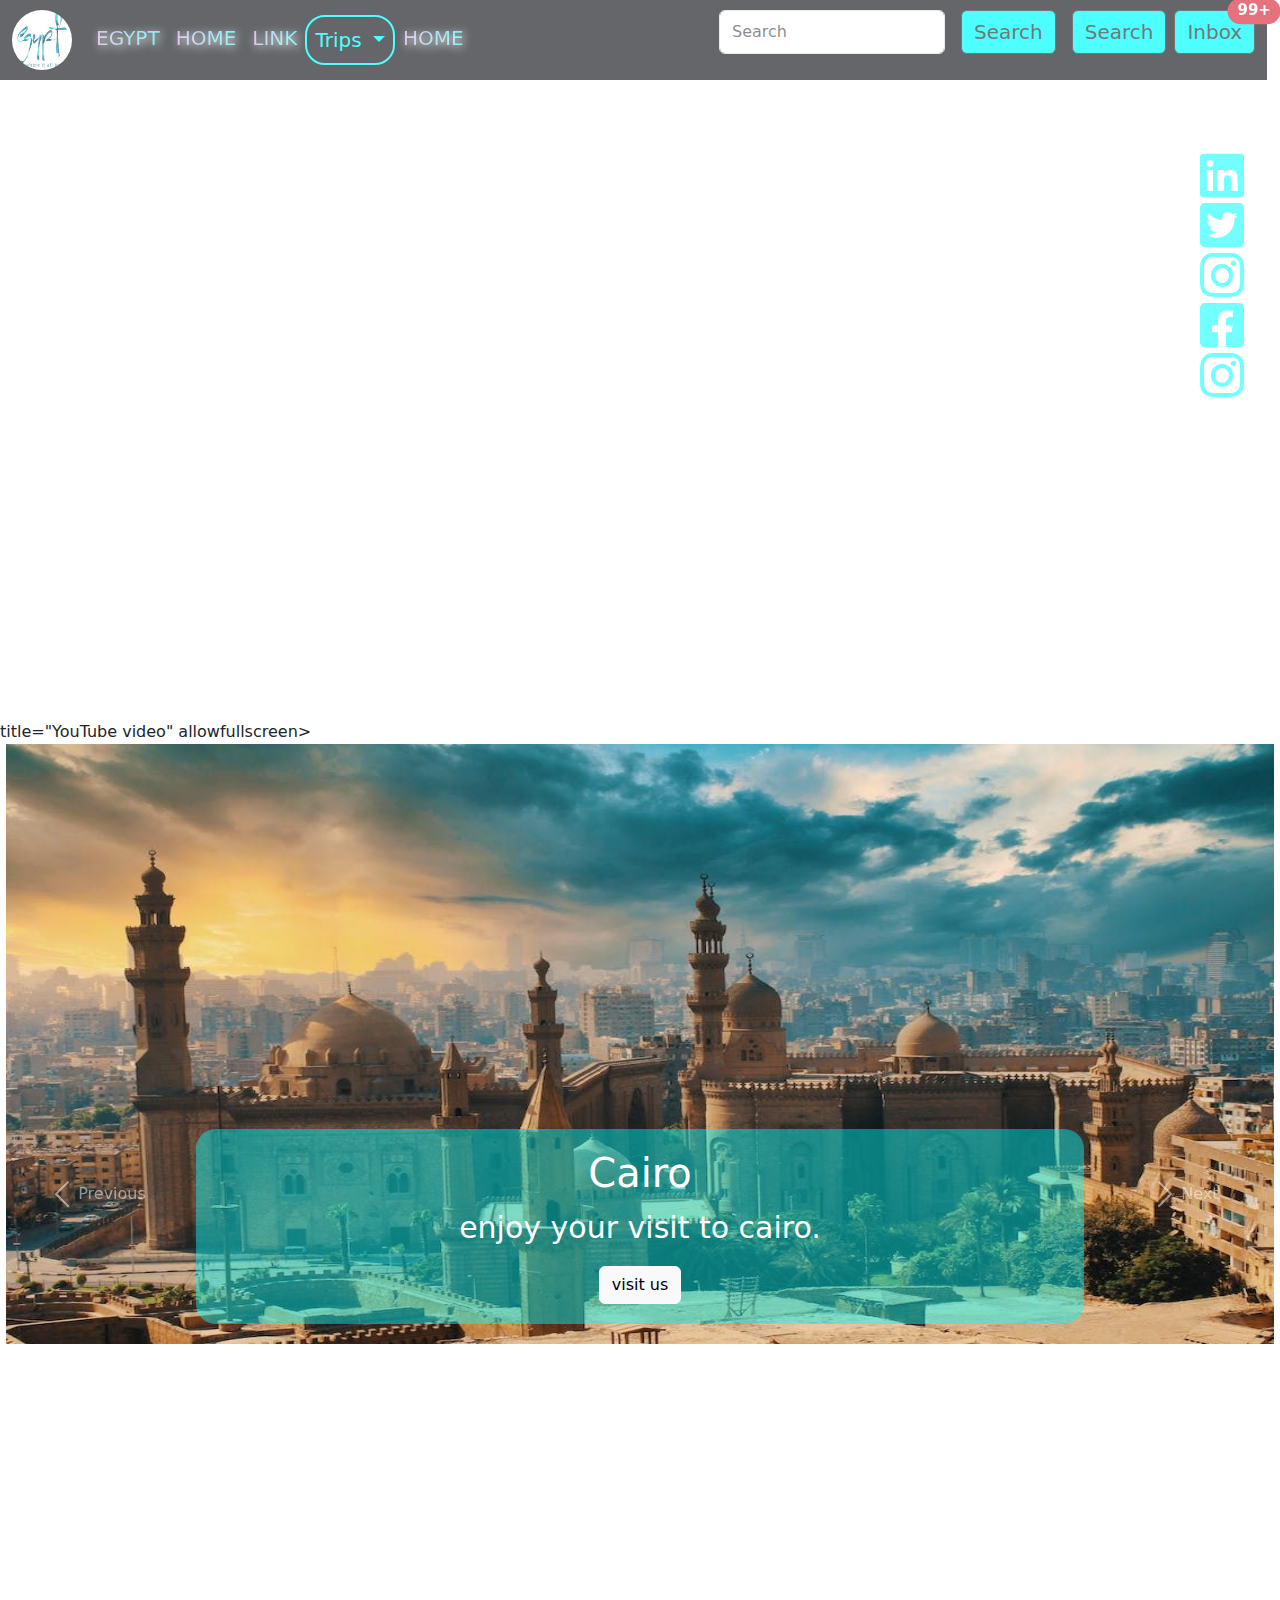
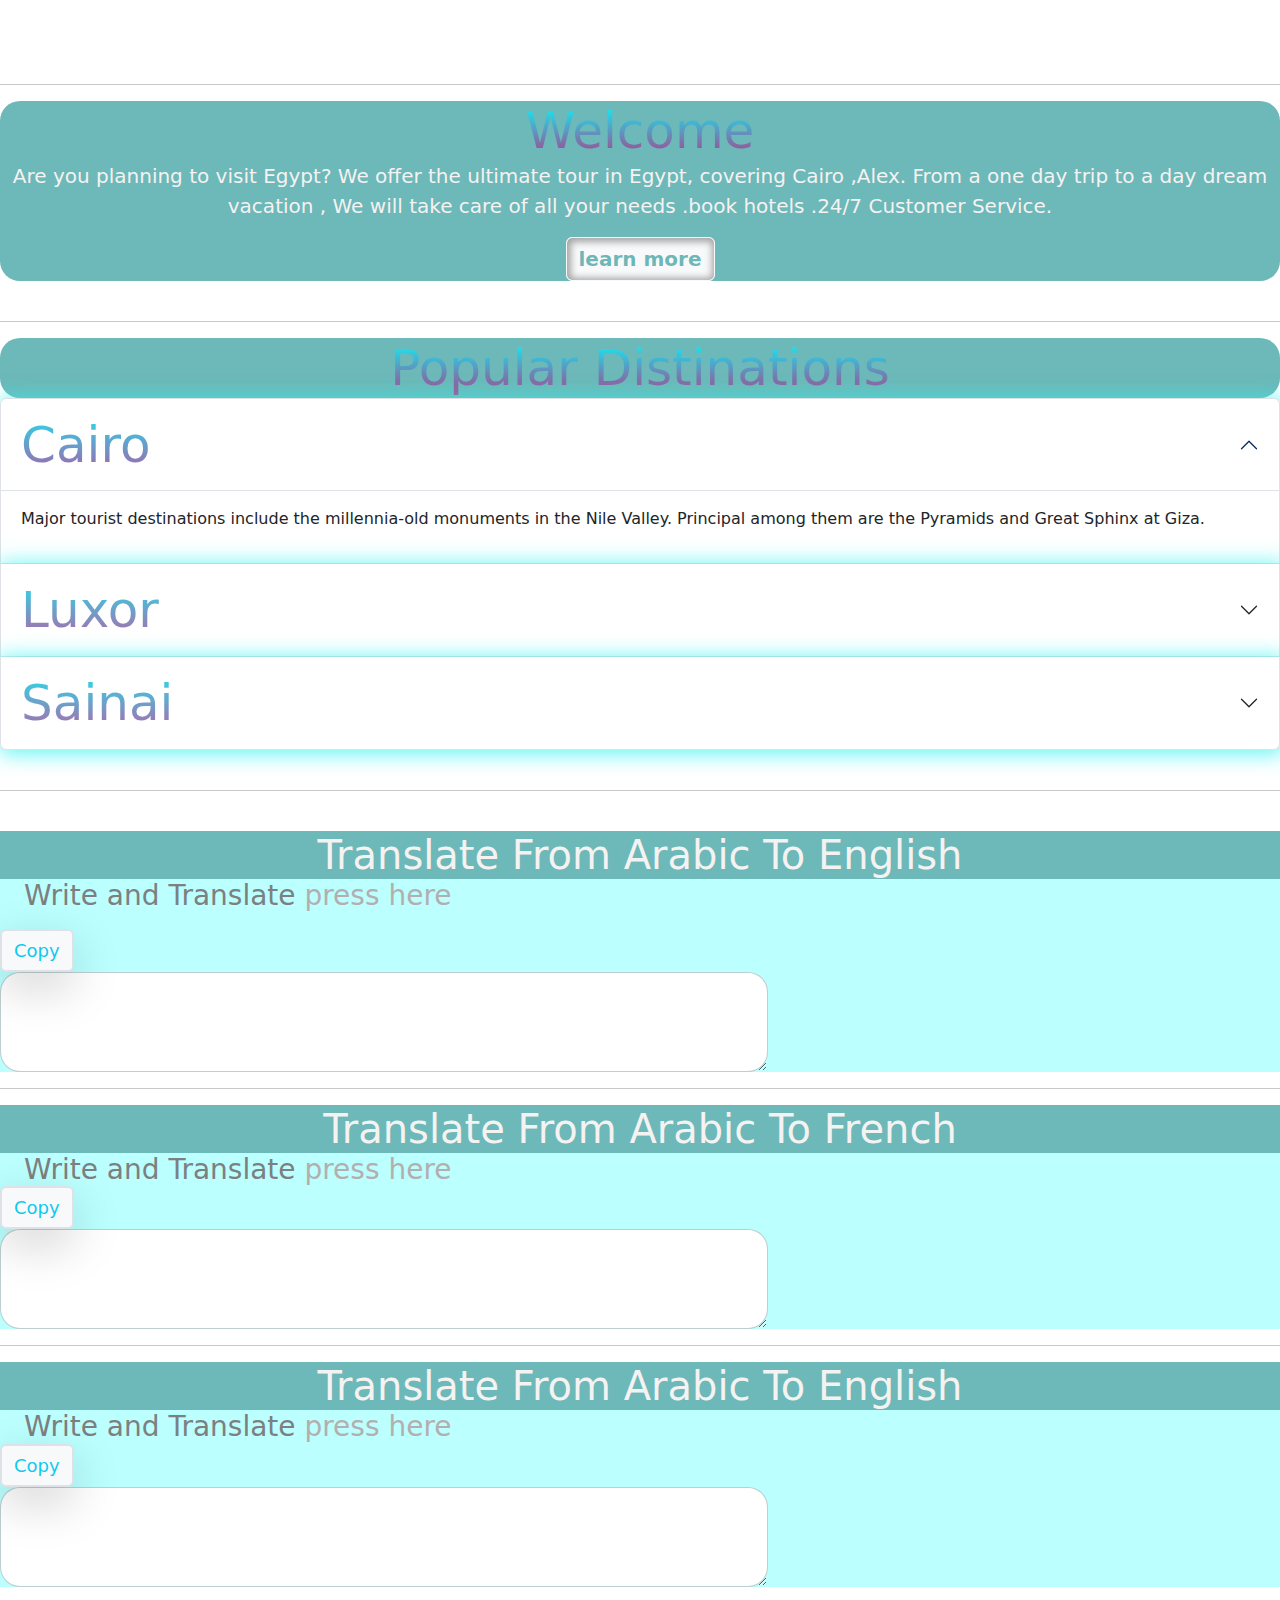
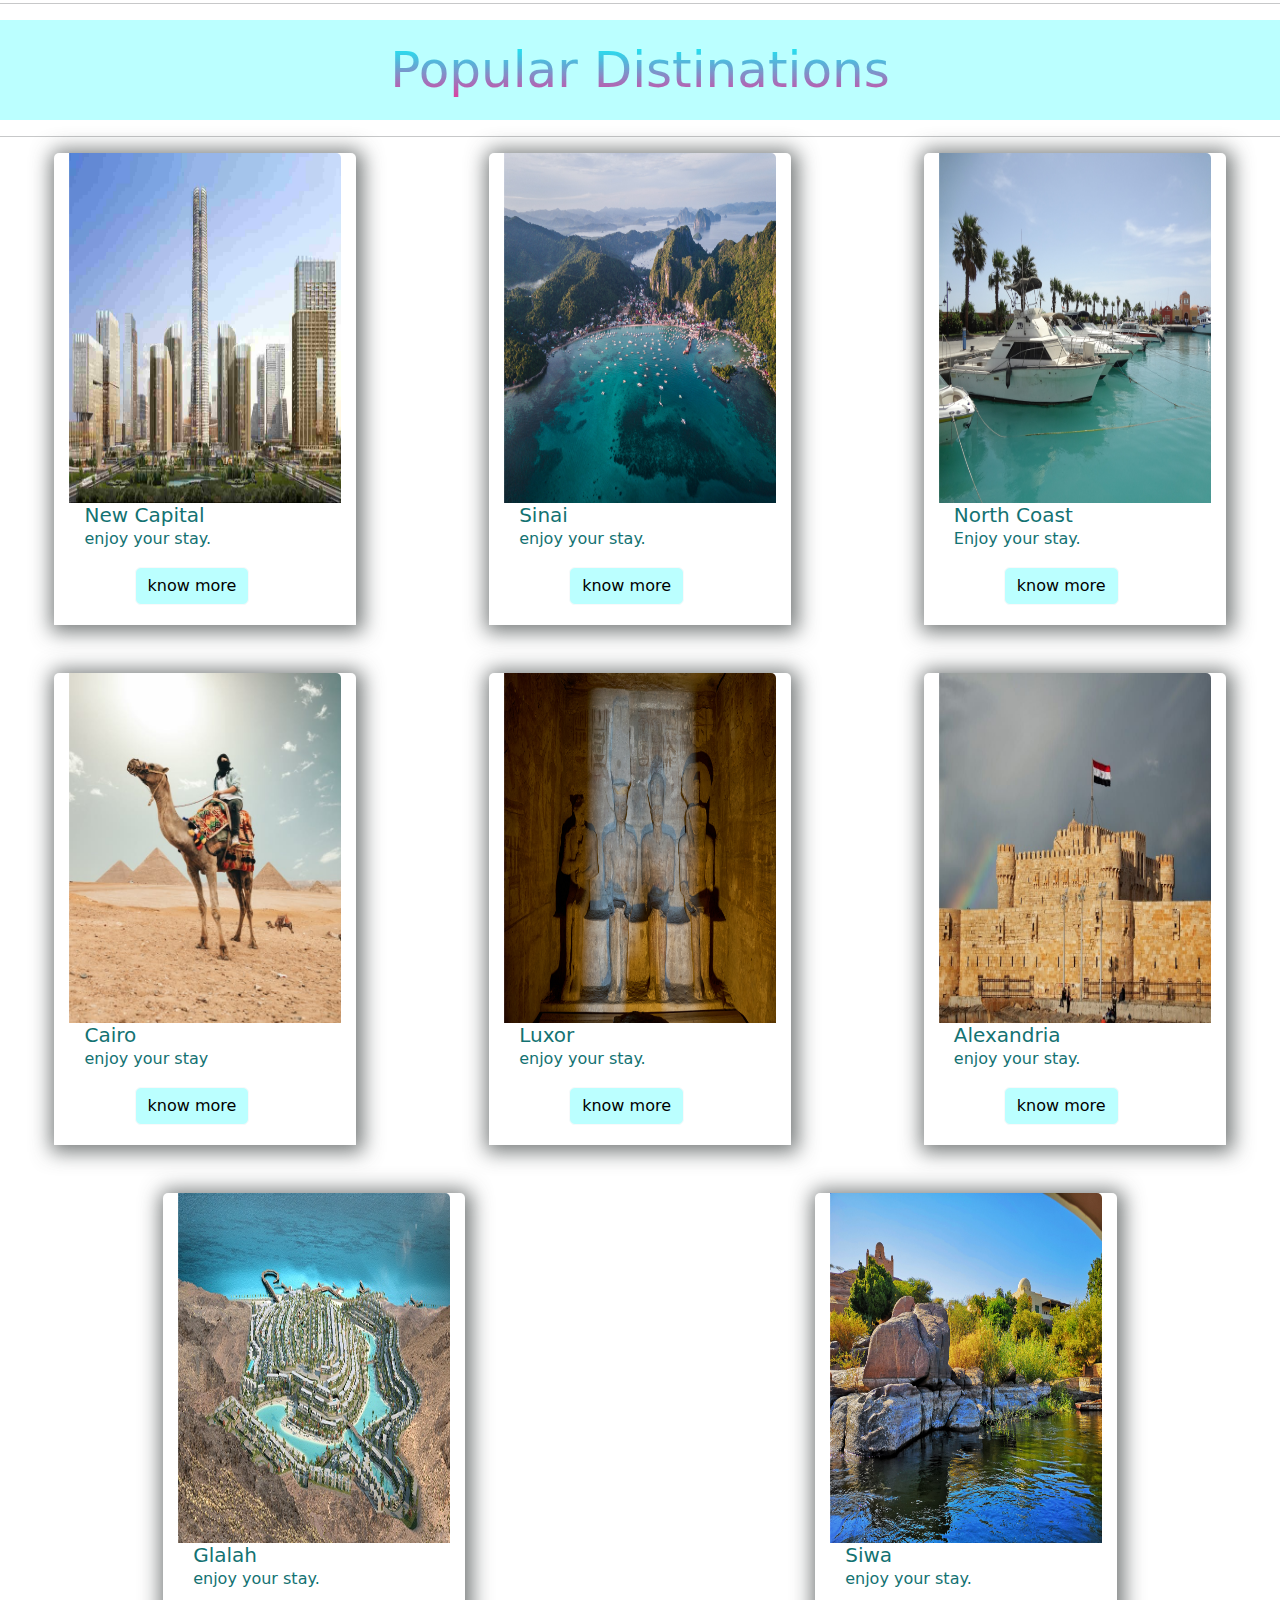
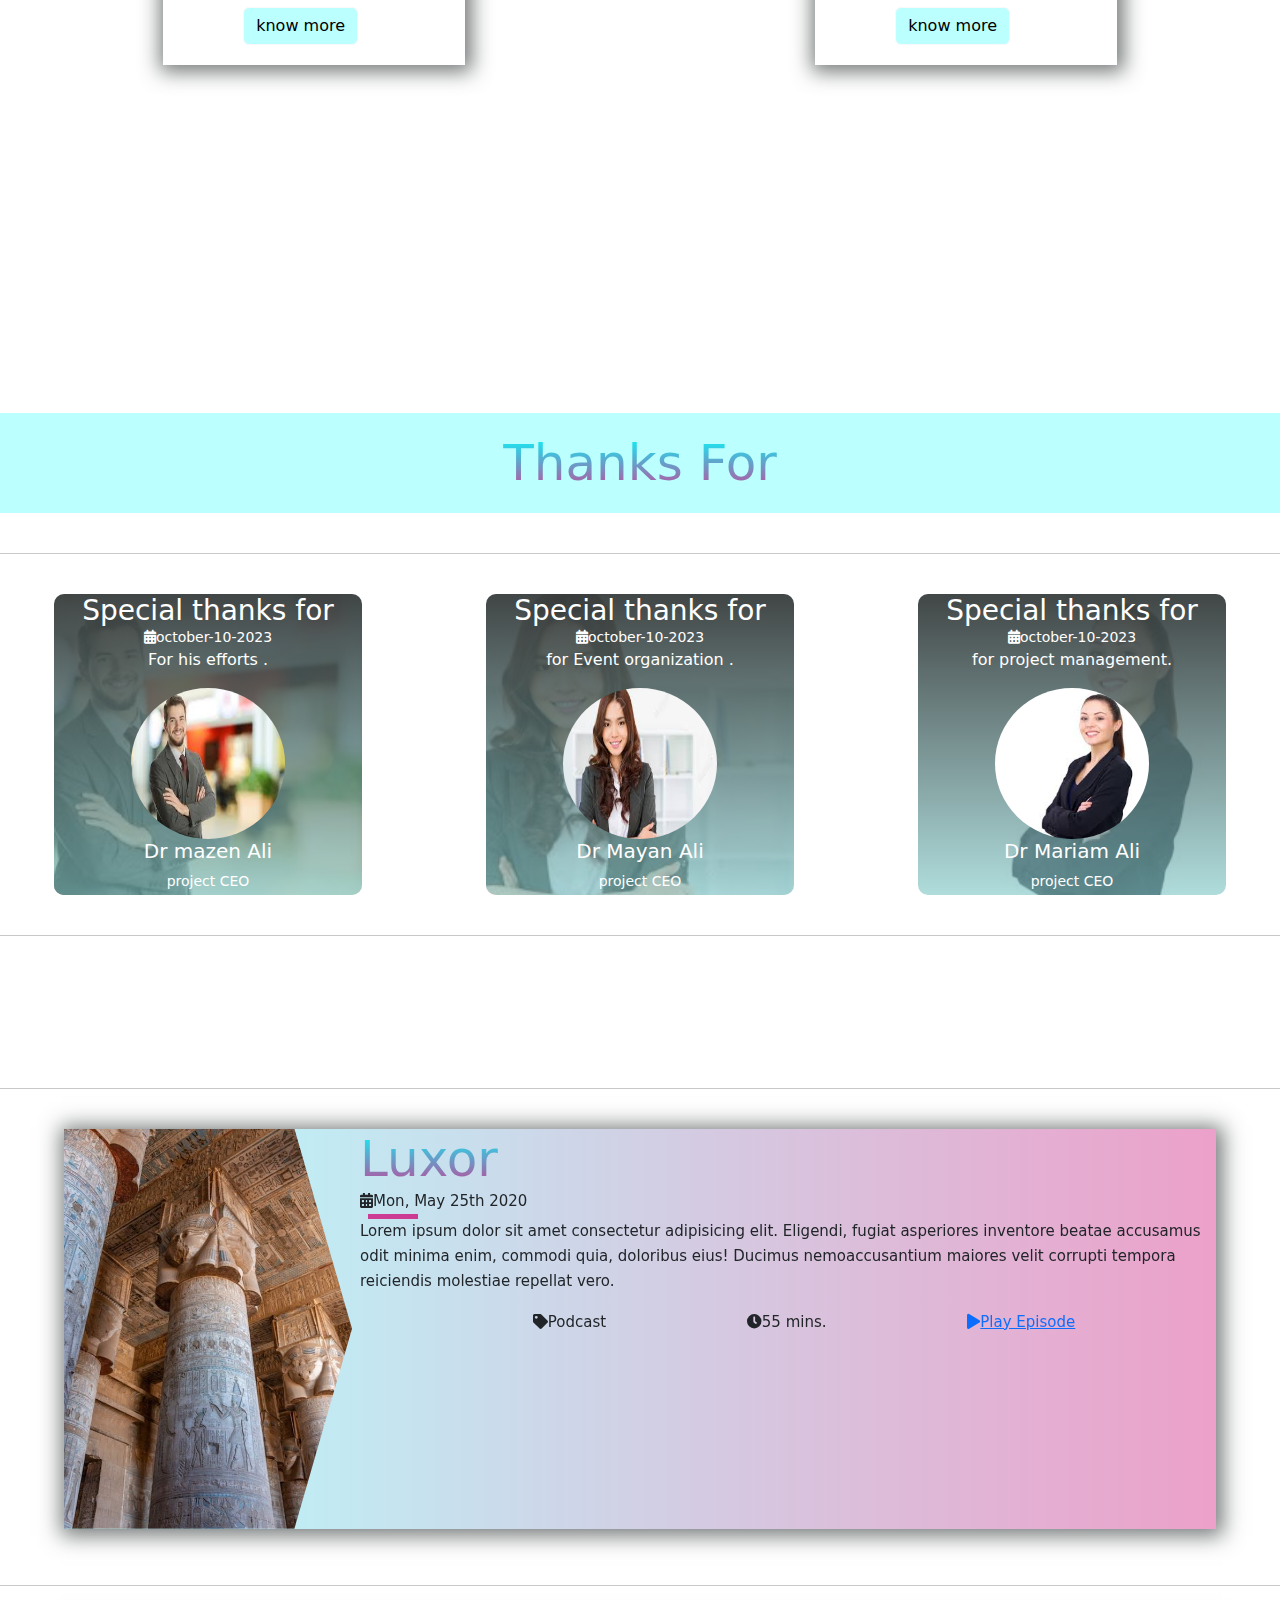
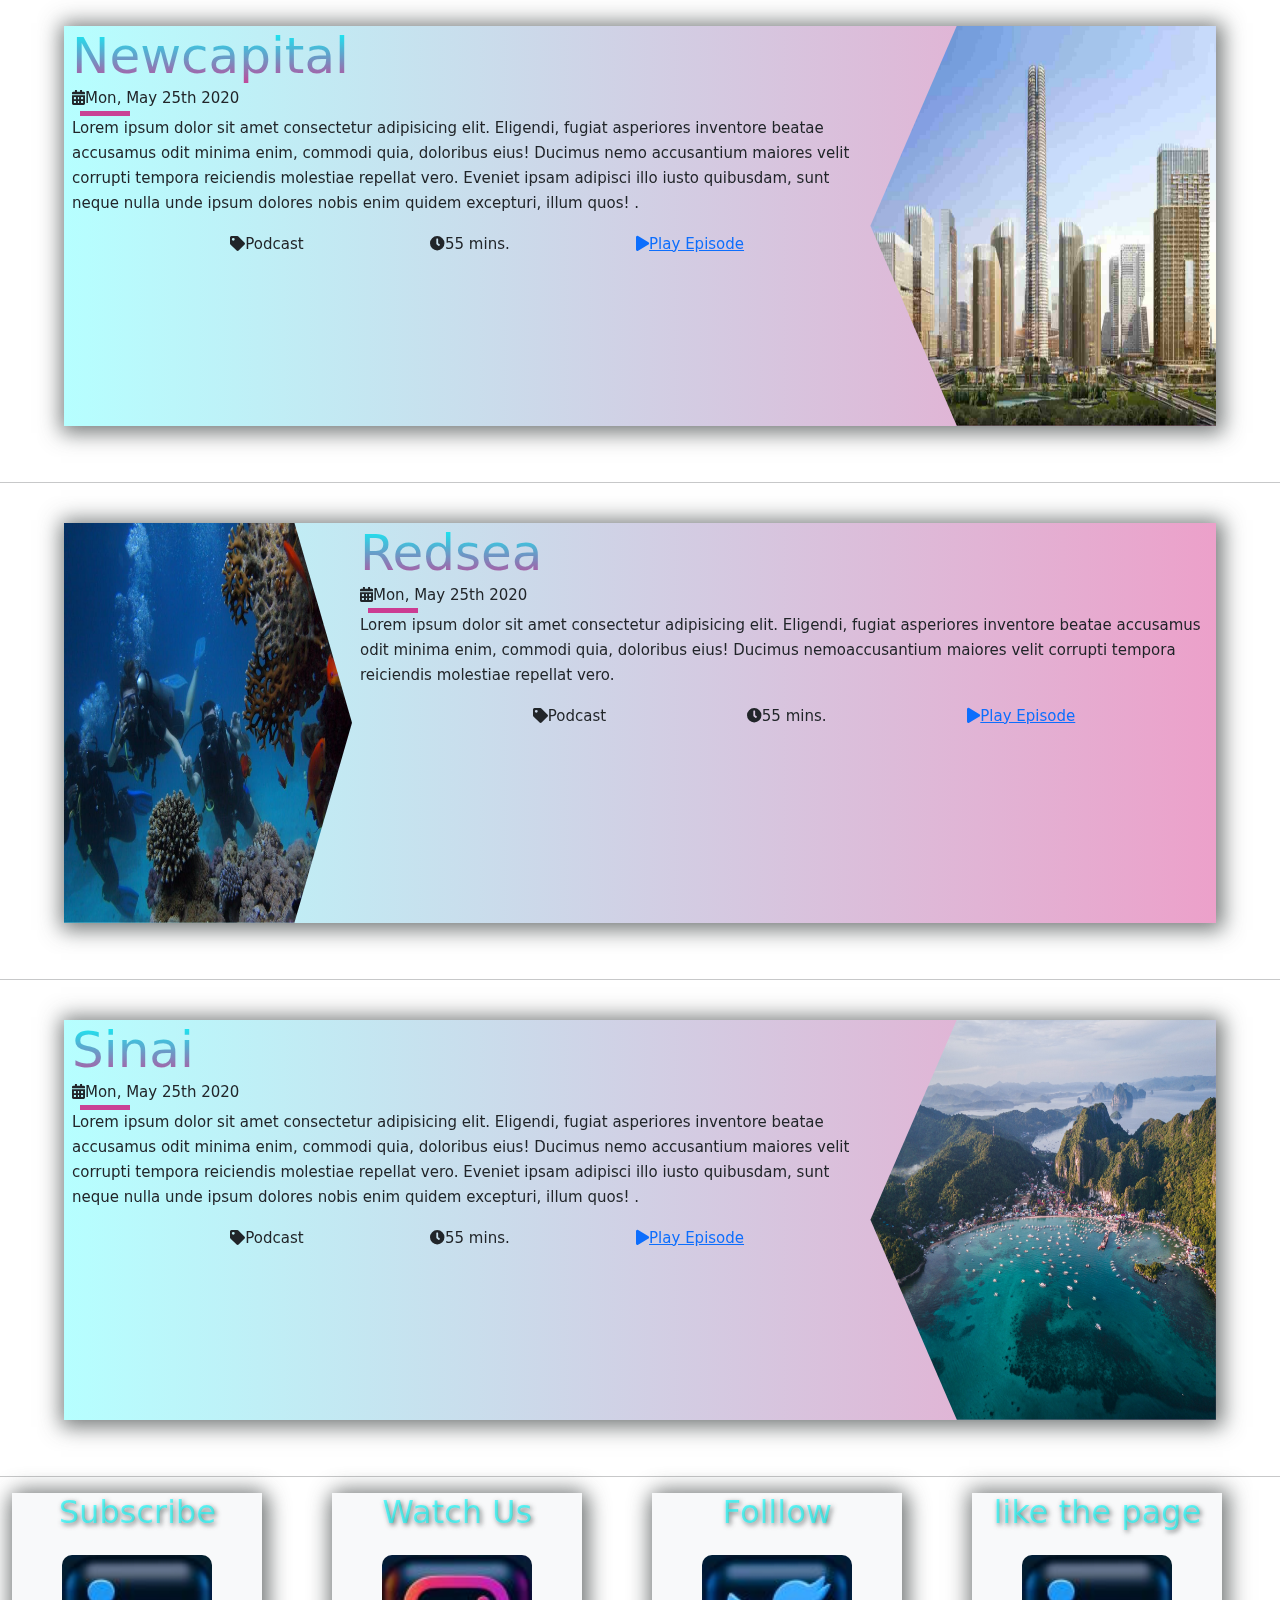
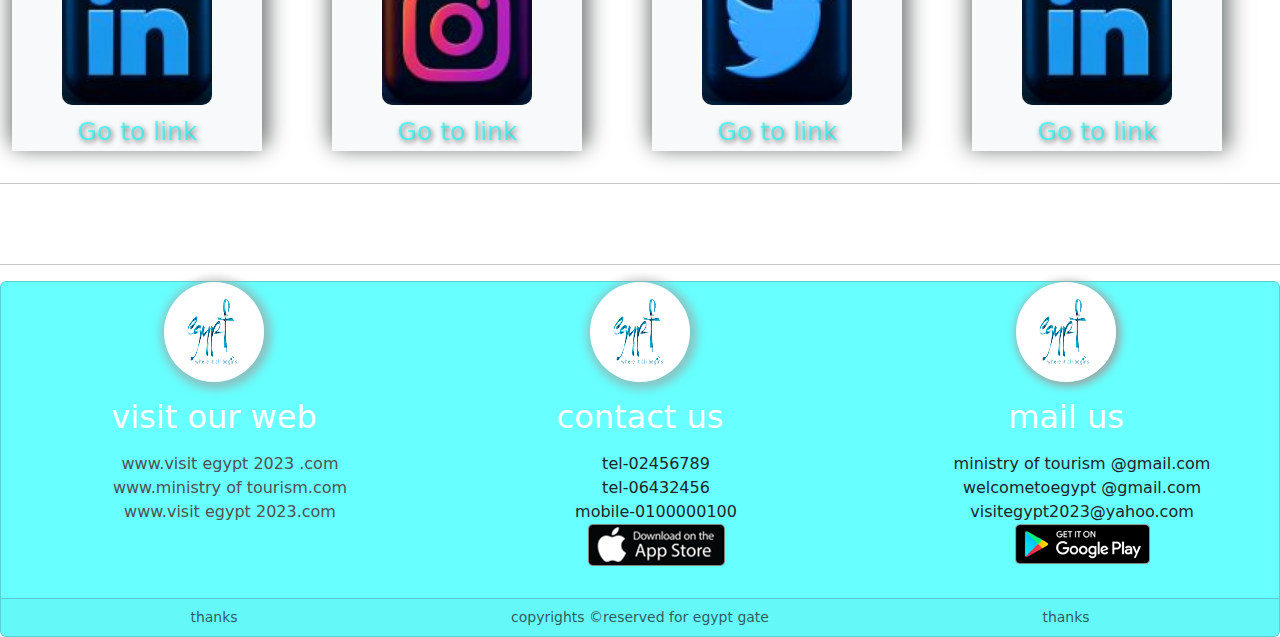
<file: index.html>
<html>
    <!DOCTYPE html>
    <html lang="en"></html>
    <head>
        <title> web 3</title>
        <meta charset="utf-8">
        <meta name="viewport" content="width=device-width, initial-scale=1">
        <link rel="stylesheet" href="css/all.css">
        <link rel="preconnect" href="https://fonts.googleapis.com">
        <link rel="preconnect" href="https://fonts.gstatic.com" crossorigin>
        <link href="https://fonts.googleapis.com/css2?family=Aleo&family=Amiri&family=Merriweather&display=swap" rel="stylesheet">
          
        <link rel="stylesheet" href="https://cdn.jsdelivr.net/npm/bootstrap@5.3.2/dist/css/bootstrap.min.css" rel="stylesheet" integrity="sha384-T3c6CoIi6uLrA9TneNEoa7RxnatzjcDSCmG1MXxSR1GAsXEV/Dwwykc2MPK8M2HN" crossorigin="anonymous"> 
         <link rel="stylesheet" href="https://cdn.jsdelivr.net/npm/@popperjs/core@2.11.8/dist/umd/popper.min.js"> 
        <link rel="stylesheet" href="./css/bootstrap.min.css">
        <link rel="stylesheet" href="./css/style.css">
        

    </head>
    <body>
     
    
        <nav class="navbar navbar-expand-lg  bg-dark">
            <div class="container-fluid">
              <a class="navbar-brand" href="#"><img src="image/logo1.jpg"  ></a>
              <button class="navbar-toggler" type="button" data-bs-toggle="collapse" data-bs-target="#navbarSupportedContent" aria-controls="navbarSupportedContent" aria-expanded="false" aria-label="Toggle navigation">
                <span class="navbar-toggler-icon"></span>
              </button>
              <div class="collapse navbar-collapse" id="navbarSupportedContent">
                <ul class="navbar-nav me-auto mb-2 mb-lg-0">
                  <li class="nav-item ">
                    <a class="nav-link active x" aria-current="page" href="#">Egypt</a>
                  </li>
                  <li class="nav-item">
                    <a class="nav-link active x " aria-current="page" href="#">Home</a>
                  </li>
                  <li class="nav-item">
                    <a class="nav-link active x" href="#">Link</a>
                  </li>
                  <li class="nav-item dropdown">
                    <a class="nav-link dropdown-toggle" href="#" role="button" data-bs-toggle="dropdown" aria-expanded="true">
                      Trips
                    </a>
                    <ul class="dropdown-menu">
                      
                      <li><a class="dropdown-item" href="#">where to go :</a></li>
                      <li><hr class="dropdown-divider"></li>
                      <li><a class="dropdown-item" href="#">cairo</a></li>
                      <li><a class="dropdown-item" href="#">Aswan</a></li>
                      <li><a class="dropdown-item" href="#">Siwa</a></li>
                      <li><a class="dropdown-item" href="#">other places</a></li>
                    </ul>
                  </li>
                  <li class="nav-item">
                    <a class="nav-link active x" aria-current="page" href="#">Home</a>
                  </li>
                  
                  <!-- <li class="nav-item">
                     <a class="nav-link disabled" aria-disabled="true">Disabled</a> 
                    <img src="image/anc2.jpeg" alt="" style="width: 200px;height: 60px; background: transparent;">
                  </li> -->
                </ul>
                
                <form class="d-flex">
                  <input class="form-control me-2 " type="search" placeholder="Search" aria-label="Search">
                  <button class="btn btn-outline-primary mx-2" type="submit">Search</button>
                  <button class="btn btn-outline-primary mx-2" type="submit">Search</button>
                  <button type="button" class="btn btn-primary position-relative">
                    Inbox
                    <span class="position-absolute top-0 start-100 translate-middle badge rounded-pill bg-danger">
                      99+
                      <span class="visually-hidden">unread messages</span>
                    </span>
                  </button>
                </form>
              </div>
            </div>
          </nav>

         

          <!-- ............................................................carousel.......................................... -->
          <div class="divicon ">
           <a href="#" ><i class="fa-brands fa-linkedin"></i></a>
            <a href="#"><i class="fa-brands fa-square-twitter"></i></a>
             <a href="#"><i class="fa-brands fa-instagram"></i></a>
             <a href="#"><i class="fa-brands fa-square-facebook"></i></a>
                 <a href="#"> <i class="fa-brands fa-instagram" ></i></a>
          </div>
          <!-- ......................................................................... -->
          <div class="ratio ratio-16x9">
            <iframe width="681" height="100vh" src="https://www.youtube.com/embed/mfxQy5A_tHs" title="This is Egypt" frameborder="0" allow="accelerometer; autoplay; clipboard-write; encrypted-media; gyroscope; picture-in-picture; web-share" allowfullscreen></iframe> title="YouTube video" allowfullscreen></iframe>
          </div>
          
          <!-- .......................................................................... -->
          <div id="carouselExampleCaptions" class="carousel slide">
            <div class="carousel-indicators">
              <button type="button" data-bs-target="#carouselExampleCaptions" data-bs-slide-to="0" class="active" aria-current="true" aria-label="Slide 1"></button>
              <button type="button" data-bs-target="#carouselExampleCaptions" data-bs-slide-to="1" aria-label="Slide 2"></button>
              <button type="button" data-bs-target="#carouselExampleCaptions" data-bs-slide-to="2" aria-label="Slide 3"></button>
              <button type="button" data-bs-target="#carouselExampleCaptions" data-bs-slide-to="2" aria-label="Slide 4"></button>
            </div>
            <div class="carousel-inner">
              
              <div class="carousel-item active">
                <img src="image/img1.jpg" class="d-block w-100 h-55" alt="...">
                <div class="carousel-caption d-none d-md-block">
                  <h1>Cairo</h1>
                  <p>enjoy your visit to cairo.</p>
                  <a class="btn btn-light" href="#" role="button">visit us</a>
                </div>
              </div>
              <div class="carousel-item ">
                <img src="image/northcoast.jpg" class="d-block w-100" alt="...">
                <div class="carousel-caption d-none d-md-block">
                  <h1>Sharm</h1>
                  <p>enjoy red sea beaches and warm weather.</p>
                  <a class="btn btn-light" href="#" role="button">visit us</a>
                  
                </div>
              </div>
              <div class="carousel-item">
                <img src="image/img9.jpg" class="d-block w-100" alt="...">
                <div class="carousel-caption d-none d-md-block">
                  <h1>Luxor</h1>
                  <p>enjoy your stay in luxur & visit ancient temples.</p>
                  <a class="btn btn-light" href="#" role="button">visit us</a>
                </div>
              </div>
              <div class="carousel-item ">
                <img src="image/galah.jpg" class="d-block w-100" alt="...">
                <div class="carousel-caption d-none d-md-block">
                  <h1>Glalah</h1>
                  <p>enjoy red sea beaches and warm weather.</p>
                  <a class="btn btn-light" href="#" role="button">visit us</a>
                </div>
              </div>
              
            </div>
            <button class="carousel-control-prev" type="button" data-bs-target="#carouselExampleCaptions" data-bs-slide="prev">
              <span class="carousel-control-prev-icon" aria-hidden="false"></span>
              <span >Previous</span>
            </button>
            <button class="carousel-control-next" type="button" data-bs-target="#carouselExampleCaptions" data-bs-slide="next">
              <span class="carousel-control-next-icon" aria-hidden="false"></span>
              <span >Next</span>
            </button>
          </div>
          <br>
          <hr>
<!-- .................................................................section2........................................................ -->

<div class="card2 w-100 mx-auto ">
  <div class="card-body">
    <h1 class="card-title">welcome</h1>
    <p class="card-text">Are you planning to visit Egypt?
      We offer the ultimate tour in Egypt, covering Cairo ,Alex. From a one day trip to a day dream vacation , We will take care of all your needs .book hotels .24/7 Customer Service.</p>
    <a href="#" class="btn btn-light mx-auto">learn more</a>
  </div>
</div>
<br>
<hr>
<!-- .................................................................section3............................................................ -->
          <!-- <div class="container3">
            <h1>Popular Distinations</h1>
          </div> -->
          <div class="card2 w-100 mx-auto ">
            <div class="card-body">
              <h1 class="card-title">popular distinations</h1>
  
            </div>
          </div>
          
<!--...................................................................section4..........................................................  -->
<div class="accordion" id="accordionExample">
  <div class="accordion-item">
    <h3 class="accordion-header">
      <button class="accordion-button" type="button" data-bs-toggle="collapse" data-bs-target="#collapseOne" aria-expanded="true" aria-controls="collapseOne">
        Cairo
      </button>
    </h3>
    <div id="collapseOne" class="accordion-collapse collapse show" data-bs-parent="#accordionExample">
      <div class="accordion-body">
        <p>Major tourist destinations include the millennia-old monuments in the Nile Valley. Principal among them are the Pyramids and Great Sphinx at Giza.</p> 
      </div>
    </div>
  </div>
  <div class="accordion-item">
    <h3 class="accordion-header">
      <button class="accordion-button collapsed" type="button" data-bs-toggle="collapse" data-bs-target="#collapseTwo" aria-expanded="false" aria-controls="collapseTwo">
        Luxor
      </button>
    </h3>
    <div id="collapseTwo" class="accordion-collapse collapse" data-bs-parent="#accordionExample">
      <div class="accordion-body">
        <p>Luxor, about 500 km south of Cairo, is the site of the ancient city of Thebes. It includes the ruins of the temple complexes at Karnak and Luxor, which stand within the modern city. On the opposite side of the Nile River lie the monuments, temples and tombs on the West Bank Necropolis, which include the Valley of the Kings and Valley of the Queens.
        </p>    
       </div>
    </div>
  </div>
  <div class="accordion-item">
    <h3 class="accordion-header">
      <button class="accordion-button collapsed" type="button" data-bs-toggle="collapse" data-bs-target="#collapseThree" aria-expanded="false" aria-controls="collapseThree">
        Sainai
      </button>
    </h3>
    <div id="collapseThree" class="accordion-collapse collapse" data-bs-parent="#accordionExample">
      <div class="accordion-body">
        <p>Sinai has the beach resorts of Sharm el-Sheikh, Dahab, Nuweiba and Sharm el-Sheikh, Dahab, Nuweiba and Taba as well as locations mentioned in the Bible such as Mount Sinai ("Jabal Musa"). Saint Catherine's Monastery may be the oldest working Christian monastery in the world.</p>
      </div>
    </div>
  </div>
</div>
<br>
<hr>
<br>
<!-- ....................................................................section5-card1..................................................... -->
<div class="card5 mx-auto">
  <h1 class="card-header">Translate From Arabic To English</h1>
  <div class="card-body">
    <h3 class="card-title ms-4 ">Write and Translate<a href="https://translate.google.com.eg/?hl=en" target="_blank" > press here</a></h3>
   <p class="card-text-center ms-4"> </p>
     <!-- <button type="button" class="btn btn-light" data-bs-toggle="tooltip" data-bs-html="true" data-bs-title= "<em>Tooltip</em> <u>with</u> <b>HTML</b>"">
      copy
    </button> -->
    <button class="btn btn-light text-info border border-2 btntranslate .btntranslate::before .btntranslate::after shadow-lg " onclick="copyToClipboard('sentence')" id="btnCopy" style="font-size: 18px;">
      Copy
    </button>
     <!-- <a href="#" class="btn btn-light   ;" data-bs-toggle="tooltip" data-bs-html="false" data-bs-title= "  press here"
      >copy</a>   -->
     
     
    <textarea placeholder="enter your text" style="height: 100; width: 60%;"> </textarea>
  </div>
</div>
<hr>
<div class="card5 mx-auto">
  <h1 class="card-header">Translate From Arabic To French</h1>
  <div class="card-body">
    <h3 class="card-title ms-4">Write and Translate <a href="https://translate.google.com.eg/?hl=en" target="_blank" > press here</a></h3>
    <!-- <p class="card-text-center ms-4"></p> -->
    <!-- <a href="#" class="btn btn-light">copy</a> -->
    <button class="btn btn-light text-info border border-2 btntranslate .btntranslate::before .btntranslate::after shadow-lg " onclick="copyToClipboard('sentence')" id="btnCopy" style="font-size: 18px;">
      Copy
    </button>

    <textarea placeholder="enter your text" style="height: 100px; width: 60%;"> </textarea>
  </div>
</div>
<hr>
<div class="card5 mx-auto">
  <h1 class="card-header">Translate From Arabic To English</h1>
  <div class="card-body">
    <h3 class="card-title ms-4">Write and Translate <a href="https://translate.google.com.eg/?hl=en" target="_blank" > press here</a></h3>
    <!-- <p class="card-text ms-4"> </p> -->
    <button class="btn btn-light text-info border border-2 btntranslate .btntranslate::before .btntranslate::after shadow-lg " onclick="copyToClipboard('sentence')" id="btnCopy" style="font-size: 18px;">
      Copy
    </button>
    
    <textarea placeholder="enter your text" style="height: 100px;width: 60%;" > </textarea>
    
  </div>
</div>
<hr>
<!-- ....................................................................card-section6.............................................................. -->

<div class="card2">
  <!-- <img src="image/img1.jpg" class="card-img-top" alt="..."> -->
</div>
  <div class="card-body6">
    <h2 class="card-title">Popular Distinations </h2>
  </div>
  <hr>
 <!--...................................................................section7...........................................................  -->
 <div class="row row-cols-1 row-cols-md-4 g-4   mb-5">
  <div class="col mx-auto">
    <div class="card7  ">
      <div class="overley"></div>
      <img src="image/newcapital.jpg" class="card-img-top" height="350px"   alt="...">
      <div class="card-body">
        <h5 class="card-title">New Capital</h5>
        <p class="card-text">enjoy your stay.</p>
        <a href="#" class="btn btn-light">know more</a>
      </div>
      <div class="card-footer">
        
        <!-- <small class="text-body-secondary">Last updated 3 mins ago</small> -->
      </div>
    </div>
  </div>
  <div class="col mx-auto">
    <div class="card7 mx-auto ">
      <img src="image/Welcome To EGYPT_files/sinai.jpg" class="card-img-top" height="350px"  alt="...">
      <div class="card-body">
        <h5 class="card-title">Sinai</h5>
        <p class="card-text">enjoy your stay.</p>
        <a href="#" class="btn btn-light">know more</a>
      </div>
      <div class="card-footer">
       
        <!-- <small class="text-body-secondary">Last updated 3 mins ago</small> -->
      </div>
    </div>
  </div>
  <div class="col mx-auto ">
    <div class="card7 ">
      <div class="overley"></div>
      <img src="image/northcoast.jpg" class="card-img-top" height=350px   alt="...">
      <div class="card-body">
        <h5 class="card-title">North Coast</h5>
        <p class="card-text">Enjoy your stay.</p>
        <a href="#" class="btn btn-light">know more</a>
      </div>
      <div class="card-footer">
        
        <!-- <small class="text-body-secondary">Last updated 3 mins ago</small> -->
      </div>
    </div>
  </div>
</div>
<!-- .......................................... -->

<div class="row row-cols-1 row-cols-md-4 g-4 mb-4 mb-5">
  <div class="col mx-auto" >
    
    <div class="card7 ">
      <img src="image/Welcome To EGYPT_files/camel.jpg" class="card-img-top" height="350px"  alt="...">
      <div class="card-body">
        <h5 class="card-title">Cairo</h5>
        <p class="card-text">enjoy your stay</p>
        <a href="#" class="btn btn-light">know more</a>
      </div>
      <div class="card-footer">
        
        <!-- <small class="text-body-secondary">Last updated 3 mins ago</small> -->
      </div>
    </div>
  </div>
  <div class="col mx-auto ">
      <div class="card7 ">
      <img src="image/img9.jpg" class="card-img-top" height="350px"  alt="...">
      <div class="card-body">
        <h5 class="card-title">Luxor</h5>
        <p class="card-text">enjoy your stay.</p>
        <a href="#" class="btn btn-light">know more</a>
      </div>
      <div class="card-footer">
        
        <!-- <small class="text-body-secondary">Last updated 3 mins ago</small> -->
      </div>
    </div>
  </div>
  <div class="col mx-auto">
    
    <div class="card7">
       <img src="image/castle.jpg" class="card-img-top" height="350px"  alt="...">
       <div class="card-body">
        <h5 class="card-title">Alexandria</h5>
        <p class="card-text">enjoy your stay.</p>
        <a href="#" class="btn btn-light">know more</a>
      </div>
      <div class="card-footer">
        
        <!-- <small class="text-body-secondary">Last updated 3 mins ago</small> -->
      </div>
    </div>
  </div>
</div>

  <div class="row row-cols-1 row-cols-md-4 g-4 mb-4 mb-5">
  <div class="col mx-auto">
      <div class="card7">
      <img src="image/galah.jpg" class="card-img-top" height="350px"  alt="...">
      <div class="card-body">
        <h5 class="card-title">Glalah</h5>
        <p class="card-text">enjoy your stay.</p>
        <a href="#" class="btn btn-light">know more</a>
      </div>
      <div class="card-footer">
        
        <!-- <small class="text-body-secondary">Last updated 3 mins ago</small> -->
      </div>
    </div>
  </div>
  <div class="col mx-auto" >
      <div class="card7 ">
      <img src="image/siwa2.jpg" class="card-img-top" height="350px"  alt="...">
      <div class="card-body">
        <h5 class="card-title">Siwa</h5>
        <p class="card-text">enjoy your stay.</p>
        <a href="#" class="btn btn-light">know more</a>
      </div>
      <div class="card-footer">
        
        <!-- <small class="text-body-secondary">Last updated 3 mins ago</small> -->
      </div>
    </div>
  </div>
</div>
<!-- ....................................................................section8........................................................... -->
<div class="card8">
  <!-- <img src="image/img1.jpg" class="card-img-top" alt="..."> -->
</div>
  <div class="card-body8">
    <h2 class="card-title">Thanks For </h2>
  </div>
  <br>
  <hr>
  <br>
  <!-- ...............................................................section9............................................................. -->
  
  <div class="row row-cols-1 row-cols-md-4 g-3">
    <div class="col mx-auto">
      <div class="card9 h-100" >
        <div class="card-body">
          <h3 class="card-title">Special thanks for</h3>
          <small><i class="fa-solid fa-calendar-days"> </i>october-10-2023</small>
          <p class="card-text">For his efforts .</p>
          <img src="image/person1.jpeg" alt="" class="card-img w-50 h-50 " style="border-radius: 50%; height: 150px;width: 150px;">
          <h5 >Dr mazen Ali </h5>
          <small> project CEO</small>
        </div>
      </div>
    </div>
    <div class="col mx-auto">
      <div class="card9 Mayan h-100 "  >
        <div class="card-body">
          <h3 class="card-title">Special thanks for </h3>
          <small><i class="fa-solid fa-calendar-days"></i>october-10-2023</small>
          <p class="card-text">for Event organization .</p>
        
          <img src="image/person2.jpeg" class="card-img   w-50 h-50 " alt="..." style="border-radius: 50%; height: 150px;width: 150px;">
          <h5  > Dr Mayan Ali</h5>
          <small > project CEO</small>
          
        </div>
      </div>
    </div>
    <div class="col mx-auto">
      <div class="card9 Mariam h-100" >
        <div class="card-body">
          <h3 class="card-title">Special thanks for</h3>
          <small><i class="fa-solid fa-calendar-days"></i>october-10-2023</small>
          <p class="card-text">for project management.</p>
          
          <img src="image/person3.jpeg" class="card-img w-50 h-50 " alt="... " style="border-radius: 50%; height: 150px;width: 150px;">
          <h5 
          >Dr Mariam Ali</h5>
          <small > project CEO</small>
        
          
        </div>
      </div>
    </div>
  </div>
  <br>
       <hr>
  <!-- ...........................................................section10................................................................. -->
 
<br> 
<br>

<br>
<br>


<br>
<hr>
<br>

<div class="card10 mb-3 d-flex mx-auto" style="flex-flow: row wrap;width: 90%; box-shadow: 2px 2px 20px 2px ;background: linear-gradient(to left,rgba(206, 9, 117, 0.384) 0% ,#00ffff49 100%);
transition: 1s; width: 90%; box-shadow: 2px 2px 20px 5px #383d3daf ">
  <img src="image/temple pillar.jpg " class="card-img " alt="..."style="width: 25%; height: 400px; clip-path: polygon(0% 0%, 80% 0%, 100% 50%, 80% 100%, 0% 100%) ">
  <div class="card-body w-50 ms-2">
    <h2 class="card-title">Luxor</h2>
    <div class="postcard__subtitle small"></div>
      <time datetime="2020-05-25 12:00:00">
        <i class="fas fa-calendar-alt mr-2"></i>Mon, May 25th 2020
      </time>
    <div class="postcard__bar ms-2"></div>
    <p class="card-text  ">Lorem ipsum dolor sit amet consectetur adipisicing elit. Eligendi, fugiat
      asperiores inventore beatae accusamus odit minima enim, commodi quia, doloribus eius! Ducimus nemoaccusantium maiores velit corrupti tempora reiciendis molestiae repellat vero.
      </p>
    
    <ul class="postcard__tagbox d-flex " style="justify-content: space-evenly; list-style: none;">
      <li class="tag__item"><i class="fas fa-tag mr-2"></i>Podcast</li>
      <li class="tag__item"><i class="fas fa-clock mr-2"></i>55 mins.</li>
      <li class="tag__item play red">
        <a href="#"><i class="fas fa-play mr-2"></i>Play Episode</a>
  </div>
</div>
<br>
<hr>
<br>

<div class="card10 mb-3 d-flex mx-auto" style="flex-flow: row-reverse;width: 90%; box-shadow: 2px 2px 20px 2px ;background: linear-gradient(to left,rgba(206, 9, 117, 0.384) 0% ,#00ffff49 100%);
transition: 1s; width: 90%; box-shadow: 2px 2px 20px 5px #383d3daf ">
  <img src="image/newcapital.jpg " class="card-img" alt="..." style="width: 30%;height: 400px;  clip-path: polygon(25% 0%, 100% 0%, 100% 100%, 25% 100%, 0% 50%);">
  <div class="card-body w-50 ms-2">
    <h2 class="card-title">newcapital</h2>
    <div class="postcard__subtitle small"></div>
      <time datetime="2020-05-25 12:00:00">
        <i class="fas fa-calendar-alt mr-2"></i>Mon, May 25th 2020
      </time>
    <div class="postcard__bar ms-2"></div>
    <p class="card-text">Lorem ipsum dolor sit amet consectetur adipisicing elit. Eligendi, fugiat
      asperiores inventore beatae accusamus odit minima enim, commodi quia, doloribus eius! Ducimus nemo
      accusantium maiores velit corrupti tempora reiciendis molestiae repellat vero. Eveniet ipsam adipisci illo
      iusto quibusdam, sunt neque nulla unde ipsum dolores nobis enim quidem excepturi, illum quos! .</p>
   
    <ul class="postcard__tagbox d-flex " style="justify-content: space-evenly; list-style: none;">
      <li class="tag__item"><i class="fas fa-tag mr-2"></i>Podcast</li>
      <li class="tag__item"><i class="fas fa-clock mr-2"></i>55 mins.</li>
      <li class="tag__item play red">
        <a href="#"><i class="fas fa-play mr-2"></i>Play Episode</a>
  </div>
</div>
<br>
<hr>
<br>

<div class="card10 mb-3 d-flex mx-auto" style="flex-flow: row wrap;width: 90%; box-shadow: 2px 2px 20px 2px ;background: linear-gradient(to left,rgba(206, 9, 117, 0.384) 0% ,#00ffff49 100%);
transition: 1s; width: 90%; box-shadow: 2px 2px 20px 5px #383d3daf ">
  <img src="image/redsea.jpg " class="card-img " alt="..."style="width: 25%; height: 400px; clip-path: polygon(0% 0%, 80% 0%, 100% 50%, 80% 100%, 0% 100%) ">
  <div class="card-body w-50 ms-2">
    <h2 class="card-title">Redsea</h2>
    <div class="postcard__subtitle small"></div>
      <time datetime="2020-05-25 12:00:00">
        <i class="fas fa-calendar-alt mr-2"></i>Mon, May 25th 2020
      </time>
    <div class="postcard__bar ms-2"></div>
    <p class="card-text  ">Lorem ipsum dolor sit amet consectetur adipisicing elit. Eligendi, fugiat
      asperiores inventore beatae accusamus odit minima enim, commodi quia, doloribus eius! Ducimus nemoaccusantium maiores velit corrupti tempora reiciendis molestiae repellat vero.
      </p>
    
    <ul class="postcard__tagbox d-flex " style="justify-content: space-evenly; list-style: none;">
      <li class="tag__item"><i class="fas fa-tag mr-2"></i>Podcast</li>
      <li class="tag__item"><i class="fas fa-clock mr-2"></i>55 mins.</li>
      <li class="tag__item play red">
        <a href="#"><i class="fas fa-play mr-2"></i>Play Episode</a>
  </div>
</div>
  <br>
  <hr>
  <br>
  <div class="card10 mb-3 d-flex mx-auto" style="flex-flow: row-reverse;width: 90%; box-shadow: 2px 2px 20px 2px ;background: linear-gradient(to left,rgba(206, 9, 117, 0.384) 0% ,#00ffff49 100%);
transition: 1s; width: 90%; box-shadow: 2px 2px 20px 5px #383d3daf ">
  <img src="image/Welcome To EGYPT_files/sinai.jpg " class="card-img" alt="..." style="width: 30%;height: 400px;  clip-path: polygon(25% 0%, 100% 0%, 100% 100%, 25% 100%, 0% 50%);">
  <div class="card-body w-50 ms-2">
    <h2 class="card-title">Sinai</h2>
    <div class="postcard__subtitle small"></div>
      <time datetime="2020-05-25 12:00:00">
        <i class="fas fa-calendar-alt mr-2"></i>Mon, May 25th 2020
      </time>
    <div class="postcard__bar ms-2"></div>
    <p class="card-text">Lorem ipsum dolor sit amet consectetur adipisicing elit. Eligendi, fugiat
      asperiores inventore beatae accusamus odit minima enim, commodi quia, doloribus eius! Ducimus nemo
      accusantium maiores velit corrupti tempora reiciendis molestiae repellat vero. Eveniet ipsam adipisci illo
      iusto quibusdam, sunt neque nulla unde ipsum dolores nobis enim quidem excepturi, illum quos! .</p>
    
    <ul class="postcard__tagbox d-flex " style="justify-content: space-evenly; list-style: none;">
      <li class="tag__item"><i class="fas fa-tag mr-2"></i>Podcast</li>
      <li class="tag__item"><i class="fas fa-clock mr-2"></i>55 mins.</li>
      <li class="tag__item play red">
        <a href="#"><i class="fas fa-play mr-2"></i>Play Episode</a>
  </div>
</div>
<br>
<hr>
  <!-- .........................................section11............................................................................. -->
  <div class="row row mx-auto  row-cols-md-4  g-4 " >
    <div class="col ">
      <div class="card11 " style="width: 250;height: 250;text-align: center; border-radius: 10px;">
        
        <div class="card-body bg-light " style="color: #00ffff98;">
          <h2 class="card-title mb-4">Subscribe </h2>
          <a href="#"><img src="image/in.jpg" class="card-img-center mb-2" alt="..."style="width: 150px; height: 150px ;border-radius:10px "></a>
          <p class="card-text " style="font-size: 25; "> Go to link</p>
          <!-- <p class="card-text">This is a wider card with supporting text below as a natural lead-in to additional content. This content is a little bit longer.</p> -->
        </div>
        
      </div>
    </div>
    <div class="col ">
      <div class="card11 " style="width: 250;height: 250;text-align: center; border-radius: 10px;">
        
        <div class="card-body bg-light " style="color: #00ffff98;">
          <h2 class="card-title mb-4">Watch Us</h2>
          <a href="#"><img src="image/insta.jpg" class="card-img-center mb-2" alt="..."style="width: 150px; height: 150px; border-radius:10px"></a>
          <p class="card-text" style="font-size: 25;"> Go to link</p>
          <!-- <p class="card-text">This card has supporting text below as a natural lead-in to additional content.</p> -->
        </div>
        
      </div>
    </div>
    <div class="col ">
      <div class="card11" style="width: 250;height: 250;text-align: center; border-radius: 10px;">
        
        <div class="card-body bg-light " style="color: #00ffff98;">
          <h2 class="card-title mb-4" >Folllow</h2>
          <img src="image/twetter.jpg" class="card-img-center mb-2" alt="..." style="width: 150px; height: 150px; border-radius: 10px;">

          <p class="card-text" style="font-size: 25;"> Go to link</p>
        </div>
        
      </div>
    </div>
  
  <div class="col">
    <div class="card11" style="width: 250;height: 250;text-align: center; border-radius: 10 px;">
      
      <div class="card-body bg-light " style="color: #00ffff98;">
        <h2 class="card-title mb-4" >like the page</h2>
        <a href="#"><img src="image/in.jpg" class="card-img-center mb-2" alt="..."style="width: 150px; height: 150px; border-radius: 10px;"></a>
        <p class="card-text" style="font-size: 25;"> Go to link</p>
        
      </div>
       
    </div>
  </div>
</div>
<br>
<hr>
<br>
<!-- ..................................................video.12.................................................. -->


<!-- <div class="ratio ratio-16x9">
  <iframe width="681" height="383" src="https://www.youtube.com/embed/mfxQy5A_tHs" title="This is Egypt" frameborder="0" allow="accelerometer; autoplay; clipboard-write; encrypted-media; gyroscope; picture-in-picture; web-share" allowfullscreen></iframe> title="YouTube video" allowfullscreen></iframe>
</div> -->
<!-- ....................................................foooter 13......................................................................... -->
<br>
<hr>
<div class="card-group ">
  <div class="card ww " style= "border-right: none; text-align:center; background-color: #00ffff98;">
    <img src="image/logo2.png" class="card-img-top mx-auto" alt="..." style="width: 100px; height: 100px; border-radius: 50%; box-shadow: 2px 2px 10px 5px #a19d9da6;">
    <div class="card-body">
      <h2 class="card-title" style="color: #ffff;">visit our web</h2>
      <p class="card-text">
        <ul style="list-style: none;">
          <li><a href="#" style="text-decoration: none; color: #535151;"> www.visit egypt 2023 .com</a></li>
          <li><a href="#" style="text-decoration:  none; color: #535151;">www.ministry of tourism.com</a></li>
          <li><a href="#" style="text-decoration: none; color: #535151;" > www.visit egypt 2023.com </a></li>
        </ul>
        </p>
    </div>
    <div class="card-footer">
      <small class="text-muted"> thanks</small>
    </div>
  </div>
  <div class="card ww " style="border-right: none;text-align: center; background-color: #00ffff98;">
    <img src="image/logo2.png" class="card-img-top mx-auto" alt="..." style="width: 100px; height: 100px; border-radius: 50%; box-shadow: 2px 2px 10px 5px #a19d9d9c;">
    <div class="card-body">
      <h2 class="card-title" style="color: #ffff;">contact us</h2>
      <p class="card-text">
        <ul style="list-style: none;">
          <li> tel-02456789</li>
          <li>tel-06432456</li>
          <li>mobile-0100000100</li>
          <li><img src="image/cms-footer-2 (2).png" alt=""></li>
        </ul>
        </p>
    </div>
    <div class="card-footer">
      <small class="text-muted">copyrights  &copy;reserved for egypt gate </small>
    </div>
  </div>
  <div class="card ww " style="text-align: center; background-color: #00ffff98;">
    <img src="image/logo2.png" class="card-img-top mx-auto" alt="..." style="width: 100px; height: 100px; border-radius: 50%;  box-shadow: 2px 2px 10px 2px #a19d9d;">
    <div class="card-body">
      <h2 class="card-title" style="color: #ffff;">mail us</h2>
      <p class="card-text">
        <ul style="list-style: none;">
          <li>ministry of tourism @gmail.com</li>
          <li> welcometoegypt @gmail.com</li>
          <li>visitegypt2023@yahoo.com</li>
          <li><img src="image/cms-footer-2.png " alt=""></li>
        </ul>
        </p>
    </div>
    <div class="card-footer">
      <small class="text-muted">thanks</small>
    </div>
  </div>
</div>
  <!-- ................................................end................................................................................. -->
  
<!-- ....................................................................................................................................... -->

   <script> const myModal = document.getElementById('myModal')
const myInput = document.getElementById('myInput')

myModal.addEventListener('shown.bs.modal', () => {
  myInput.focus()
}) 
</script>  <!-- tooltip -->

<script>
  const tooltipTriggerList = document.querySelectorAll('[data-bs-toggle="tooltip"]')
const tooltipList = [...tooltipTriggerList].map(tooltipTriggerEl => new bootstrap.Tooltip(tooltipTriggerEl))
</script> <!-- modal -->

<script>
  const popoverTriggerList = document.querySelectorAll('[data-bs-toggle="popover"]')
const popoverList = [...popoverTriggerList].map(popoverTriggerEl => new bootstrap.Popover(popoverTriggerEl))
</script>



<script src="https://cdn.jsdelivr.net/npm/bootstrap@5.3.2/dist/js/bootstrap.bundle.min.js" integrity="sha384-C6RzsynM9kWDrMNeT87bh95OGNyZPhcTNXj1NW7RuBCsyN/o0jlpcV8Qyq46cDfL" crossorigin="anonymous"></script>
<script src="https://cdn.jsdelivr.net/npm/@popperjs/core@2.11.6/dist/umd/popper.min.js" integrity="sha384-oBqDVmMz9ATKxIep9tiCxS/Z9fNfEXiDAYTujMAeBAsjFuCZSmKbSSUnQlmh/jp3" crossorigin="anonymous"></script>
<script src="https://cdn.jsdelivr.net/npm/bootstrap@5.2.3/dist/js/bootstrap.min.js" integrity="sha384-cuYeSxntonz0PPNlHhBs68uyIAVpIIOZZ5JqeqvYYIcEL727kskC66kF92t6Xl2V" crossorigin="anonymous"></script> 
   

<script src="./js/bootstrap.min.js"></script>
<script src="./js/script.js"></script>
  
</body>

    </html>
<!-- .................................................................................................................................... -->
</file>
<file: css/style.css>
* {
    box-sizing: border-box;
    border: 0;
    padding: 0;
}
.body{
    perspective: 700px;
}
.navbar{
    width: 99%;
    height: 80;
    position: fixed;
    z-index: 100;
    top: 0;
    left: 0;
    opacity: 0.7;   
}
.navbar-toggler{
    background-color: #00ffff;
   
}
.navbar img{
    width: 60;
    height: 60;
    border-radius: 50%;
}
.x {
    font-size: 30  ;
    text-transform: uppercase;
    background: linear-gradient(to right,#eb92dc 0% ,#00ffff 100%);
    background-clip: border-box;
    -webkit-background-clip: text;
    -webkit-text-fill-color:transparent;
    text-shadow: 2px 2px 10px rgb(250, 248, 248);
}
.nav-item a {
    font-size: 20;
    color: #00ffff;

}
.nav-item a:hover{
    font-size: 30;
    background: linear-gradient(to right,#f5f2f2 0% ,#00ffff 100%);
    background-clip: border-box;
    -webkit-background-clip: text;

    -webkit-text-fill-color:transparent;

}
.nav-item  {
    color: #00ffff;
}
.dropdown{
    border: 2px solid #00ffff;
    border-radius: 20px;
}
    .dropdown-menu {
        position: absolute;
        z-index: 5;
        display: none;
    }
    /* .dropdown-menu:hover{
        display: block;

    } */

    .d-flex button{
        background-color: #00ffff;
        border:1px solid #383d3d;
        color: #383d3d;
        font-size: 20;
    }
    .d-flex button:hover{
        background-color: #fcfafa;
        border: #383d3d;
        color: #7c8080;
    }
    /* ................................section1-carousel..................................................... */
   
    .divicon {
    position: fixed;
    left: 1200px;
    top: 150px;
    background-color: transparent;
    font-size: 50;
    color: #00ffff8e;
    z-index: 10;
    /* margin: 30px 5px; */
    display: flex;
    flex-flow: column;
    justify-content: space-between;
   }
   .divicon a{
    color: #00ffff8e;
   }
    #carouselExample{
    position: relative;
}
    .carousel-inner{
        width: 99%;
        height: 100vh;
        margin: auto;
        /* position: absolute; */
    }
    .carousel-caption{
        
        background-color: #00ffff70;
        font-size: 30;
        border-radius: 20px;
    }
    .carousel-item img{
        height: 600px;
    }
    
     
   /* .............................................section2.................................................................. */
   .card2{
   
    background-color: #389e9ebb;
    color: #f5f2f2;
    font-size: 20;
    border-radius: 20px;
     text-align: center; 
   }
   .card2 h1{
    font-size: 50;
    background: linear-gradient(to top,#ce0975c4 0% ,#00ffff 100%);
    background-clip: border-box;
    -webkit-background-clip: text;
   -webkit-text-fill-color:transparent;
    text-transform: capitalize;
    text-align: center;

   }
   .card2 .btn{
     color:#389e9ebb;
     font-size: 20;
     font-weight: 700; 
     box-shadow: 1px 1px 7px 3px rgb(165, 164, 164) inset;
    
    
   }
   /* ............................................................section3................................................................ */
   .container3{
   
    height: 150px;
    background-color: #389e9ebb;
    color: #f5f2f2;
    font-size: 25;
    border-radius: 10px;
    text-align: center;
    padding-top: 30;
    


   }
   /* ...............................................................section4-accordion.................................................... */
   .accordion-button{
    font-size: 50;
    background: linear-gradient(to top,rgba(206, 9, 117, 0.767) 0% ,#00ffff 100%);
    background-clip: border-box;
    -webkit-background-clip: text;

    -webkit-text-fill-color:transparent;
    text-transform: capitalize;


   }
   .accordion-item{
    box-shadow: 2px 2px 20px 3px #2ff0f0b2;
   }
   /* ..................................................................section5-cards....................................................... */
   .card5{
   
    border-radius: 10px;
   }
   .card5 .card-header{
    background-color: #389e9ebb;
    text-align: center;
    color: #f5f2f2;
   }
   .card5 .card-body{
    background-color: #00ffff44;
    color: #7c8080;
   }
   .card5 .card-title a{
    /* display: inline-block; */
    text-decoration: none;
    color: #b4afaf;

   }
   .card5 .card-body textarea{
     display: block; 
    /* width: 900px;
    height: 100px; */
    /* margin-top: 20; */
    border-radius: 20px;
    border: 1px solid #668b8b6b;
    
   }
   .card5 .btn{
    margin: auto;
   }
   
   
   /* ................................................section6-card.............................................................. */
   
   .card6{
    height: 300px;
     background: #ffff url(../image/img1.jpg) no-repeat  fixed center; 
     background-size: cover;
   }
   .card-body6{
    height: 100px;
    background-color: #00ffff44;
    padding-top: 20;
   }
   .card-body6 h2{
    font-size: 50;
    text-align: center;
    background-color: #00ffff44;
    background: linear-gradient(to top,#ec1f90e3 0% ,#00ffff 100%);
    background-clip: border-box;
    -webkit-background-clip: text;

    -webkit-text-fill-color:transparent;
    text-transform: capitalize;}
/* ...................................................section7........................................................................... */
.col{
   
    position: relative;
}
.card7{
   box-shadow: 2px 2px 20px 5px #383d3daf ;
    /* margin:50px 50px; */
    border-top-right-radius: 5px;
    border-top-left-radius: 5px;
   
}
/* .card7 .overley{
    width: 100%;
    height: 100%;
    
} */
.card7 .btn {
    background-color: #00ffff44;
    margin-left: 50;
    margin-bottom: 20;
    /* color: #ffff; */
}
 .card7::after{
    position: absolute;
    content:"" ;
    transition: 1s;
    width: 0%;
    height: 0;
    top: 0;
    left: 0;
    background-color:#00ffff3d;


}
 .card7:hover::after{
    width: 100%;
    height: 100%;
   
}
.card7::before{
    position: absolute;
    content:"" ;
    transition: 1s;
    width: 0%;
    height: 0;
    bottom: 0;
    right: 0;
    background-color:#00ffff3d;

}
.card7:hover::before{
    width: 100%;
    height: 100%;

   
}

.card7 img{
    width: 95%;
    padding-left:5%;
    border-top-right-radius: 5px;
    border-top-left-radius: 5px; 
}
.card7 .card-body{
    background-color: #ffff;
    color: #137272;
    padding-left: 10%;
}


  /* .....................................................section8............................................................... */
  .card8{
    height: 300px;
     background: #ffff url(../image/EGYPT_files/IMG-20230227-WA0040.jpg) no-repeat  fixed center; 
     background-size: cover;
   }
   .card-body8{
    height: 100px;
    background-color: #00ffff44;
    padding-top: 20;
   }
   .card-body8 h2{
    font-size: 50;
    text-align: center;
    background-color: #00ffff44;
    background: linear-gradient(to top,rgba(206, 9, 117, 0.767) 0% ,#00ffff 100%);
    background-clip: border-box;
    -webkit-background-clip: text;

    -webkit-text-fill-color:transparent;
    text-transform: capitalize;}
    /* ...........................................section9.................................................................................. */
.card9{
    /* height: 400px; */
    /* width: 300px; */
    background: #ffffe1 url(../image/person1.jpeg)no-repeat center;
    border-radius: 10px;
    background-size: cover;
    transition: 1s;
}
.mayan{
    background: #ffffe1 url(../image/person2.jpeg)no-repeat center;
    border-radius: 10px;
    background-size: cover;

}
.mariam{
    background: #ffffe1 url(../image/person3.jpeg)no-repeat center;
    border-radius: 10px;
    background-size: cover;
}
.card9:hover{
    transform:scale(0.9)
}
     .card9 .card-body{
        height: 100%;
        background-color: #1e1f1faf;
        border-radius: 10px;
        background: -webkit-linear-gradient(top,rgba(56, 61, 61, 0.952),#84c9c9a4);
        /* box-shadow: 2px 2px 20px 3px #2a2b2b inset; */
       
     }
     .card9 .card-body{
        color: #ffff;
        text-align: center;
     }
     /* .card9 img{
        border-radius: 40%;
     } */
     /* ..................................................section10.................................................................... */
     .card10 h2 {
        font-size: 50;
        background-color: #00ffff44;
        background: linear-gradient(to top,#ce0975c4 0% ,#00ffff 100%);
        background-clip: border-box;
        -webkit-background-clip: text;
        -webkit-text-fill-color:transparent;
        text-transform: capitalize;

     }
     .card10{
        font-size: 15px;
        line-height: 25px;
        transform-style: preserve-3d;
     }
     .postcard__bar{
        width: 50px;
        height: 5px;
        background-color: #ce0975c4;
        transition: 1s;
     }
     /* .card10:hover img{
       
        transform: scale(1.1,1.1);
     } */
    
     
      .card10:hover .postcard__bar{
        transform: scale(1.4,1);
      }
     /* ....................................section 11.................................................... */

     .card11{
        background-color: #ffff;
        box-shadow: 2px 2px 20px 5px #383d3daf ;
        text-shadow: 2px 2px 5px #383d3daf;
       
     }
     .card11 .img{
        border-radius: 20;
        
     }
     /* ............................................section 13.................................................... */
   .ww  .img{
    box-shadow: 2px 2px 20px 5px #ffff ;}
</file>
